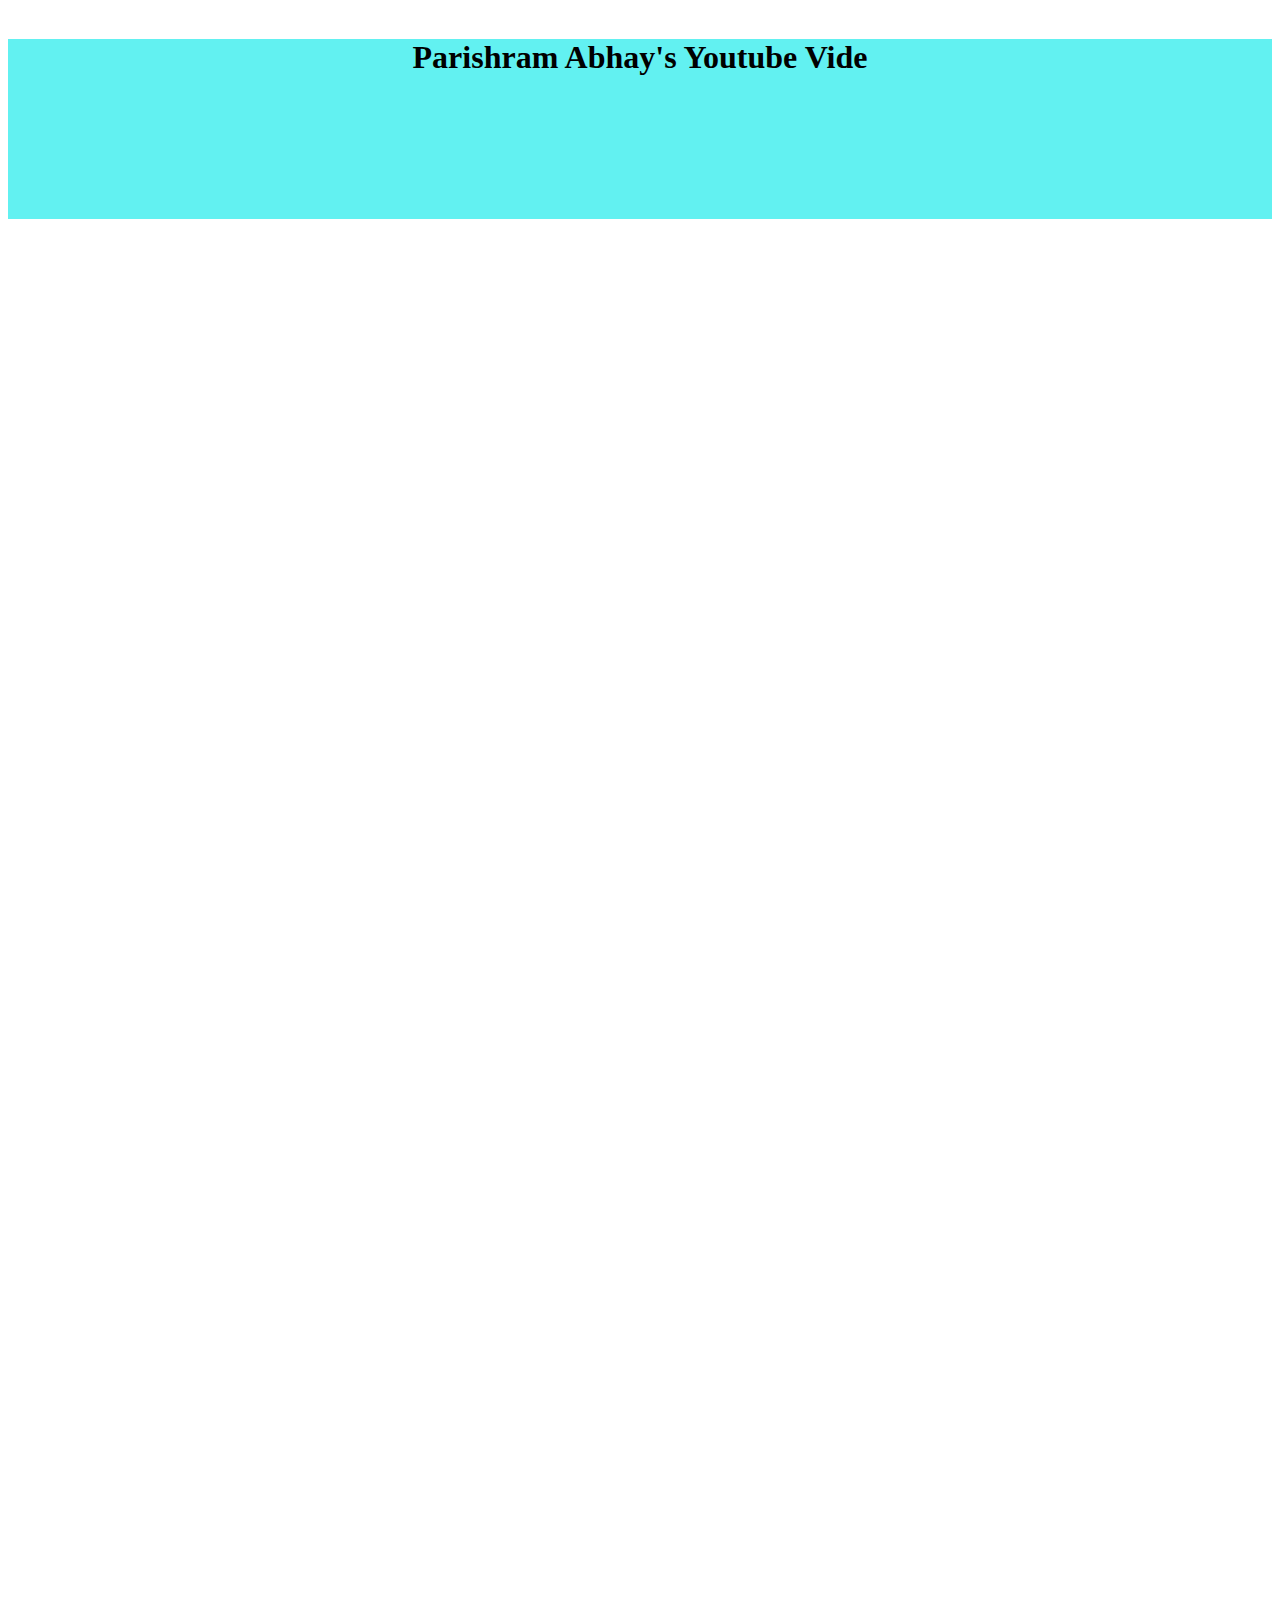
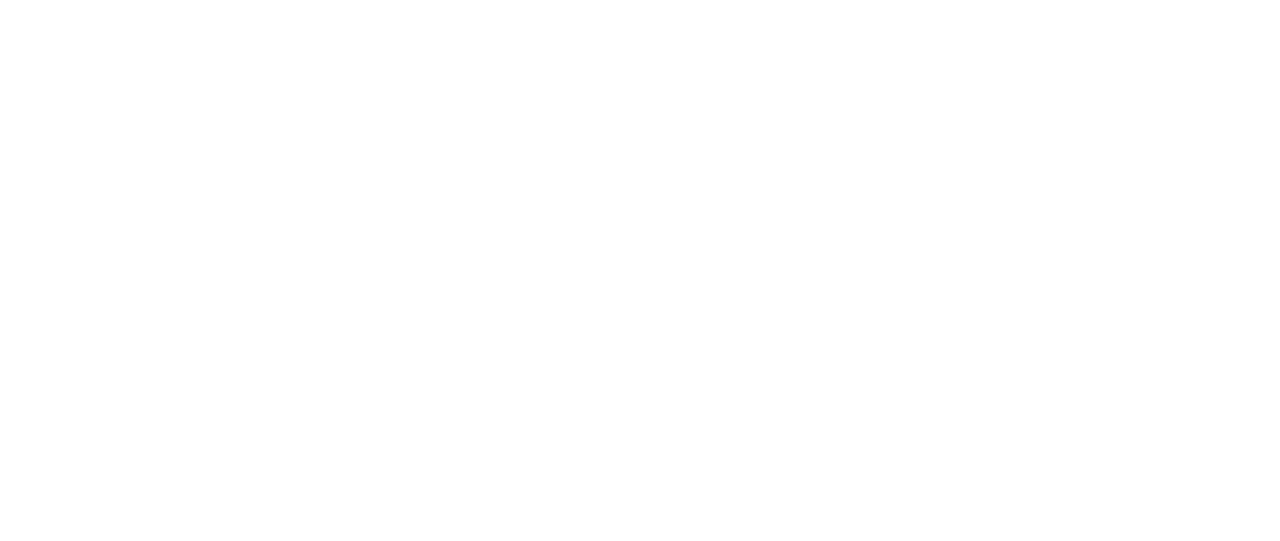
<file: Abhay.html>
<!DOCTYPE html>
<html lang="en">
<head>
    <meta charset="UTF-8">
    <meta http-equiv="X-UA-Compatible" content="IE=edge">
    <meta name="viewport" content="width=device-width, initial-scale=1.0">
    <title>Parishram Batch </title>
    <link href="https://cdn.jsdelivr.net/npm/bootstrap@5.2.3/dist/css/bootstrap.min.css" rel="stylesheet" integrity="sha384-rbsA2VBKQhggwzxH7pPCaAqO46MgnOM80zW1RWuH61DGLwZJEdK2Kadq2F9CUG65" crossorigin="anonymous">
    <style>
         .heading{

            height: 20vh;
            background-color: rgb(98, 241, 241);
            
            text-align: center;
            
         }

    </style>
</head>
<body>
      
     <div class="container-fluid heading">
               <div class="row ">
                   <h1 style="
                   margin-top: 39px"> Parishram Abhay's Youtube Vide</h1>
               </div>
     </div>

     <!-- Video Section Start -->


     <div class="container">
         
        <div class="row mt-2">
           <div class="col-12 col-md-6 mb-2">
            <iframe width="100%" height="315" src="https://www.youtube.com/embed/Wsy1CN-0xTc" title="YouTube video player" frameborder="0" allow="accelerometer; autoplay; clipboard-write; 
            encrypted-media; gyroscope; picture-in-picture; web-share" allowfullscreen></iframe>
            </div>
           <div class="col-12 col-md-6 mb-2">
           <iframe width="100%" height="315" src="https://www.youtube.com/embed/Wsy1CN-0xTc" title="YouTube video player" frameborder="0" allow="accelerometer; autoplay; clipboard-write; encrypted-media; gyroscope; picture-in-picture; web-share" allowfullscreen></iframe></div>
          <div class="col-12 col-md-6 mb-2">
            <iframe width="100%" height="315" src="https://www.youtube.com/embed/EdVctkyON0o" title="YouTube video player" frameborder="0" allow="accelerometer; autoplay; 
            clipboard-write; encrypted-media; gyroscope; picture-in-picture; web-share" allowfullscreen></iframe>
           </div>
           <div class="col-12 col-md-6 mb-2">
           <iframe width="100%" height="315" src="https://www.youtube.com/embed/Wsy1CN-0xTc" title="YouTube video player" frameborder="0" allow="accelerometer; autoplay; clipboard-write; encrypted-media; gyroscope; picture-in-picture; web-share" allowfullscreen></iframe></div>
          <div class="col-12 col-md-6 mb-2">
            <iframe width="100%" height="315" src="https://www.youtube.com/embed/EdVctkyON0o" title="YouTube video player" frameborder="0" allow="accelerometer; autoplay; 
            clipboard-write; encrypted-media; gyroscope; picture-in-picture; web-share" allowfullscreen></iframe>
           </div>
           <div class="col-12 col-md-6 mb-2">
           <iframe width="100%" height="315" src="https://www.youtube.com/embed/Wsy1CN-0xTc" title="YouTube video player" frameborder="0" allow="accelerometer; autoplay; clipboard-write; encrypted-media; gyroscope; picture-in-picture; web-share" allowfullscreen></iframe>
          </div>

          
        </div>
          
        </div>
        
          
        </div>
        
    </div>




    <script src="https://cdn.jsdelivr.net/npm/bootstrap@5.2.3/dist/js/bootstrap.bundle.min.js" integrity="sha3812 col-md-4-kenU1KFdBIe4zVF0s0G1M5b4hcpxyD9F7jL+jjXkk+Q2h455rYXK/7HAuoJl+0I4" crossorigin="anonymous"></script>

</body>
</html>
</file>
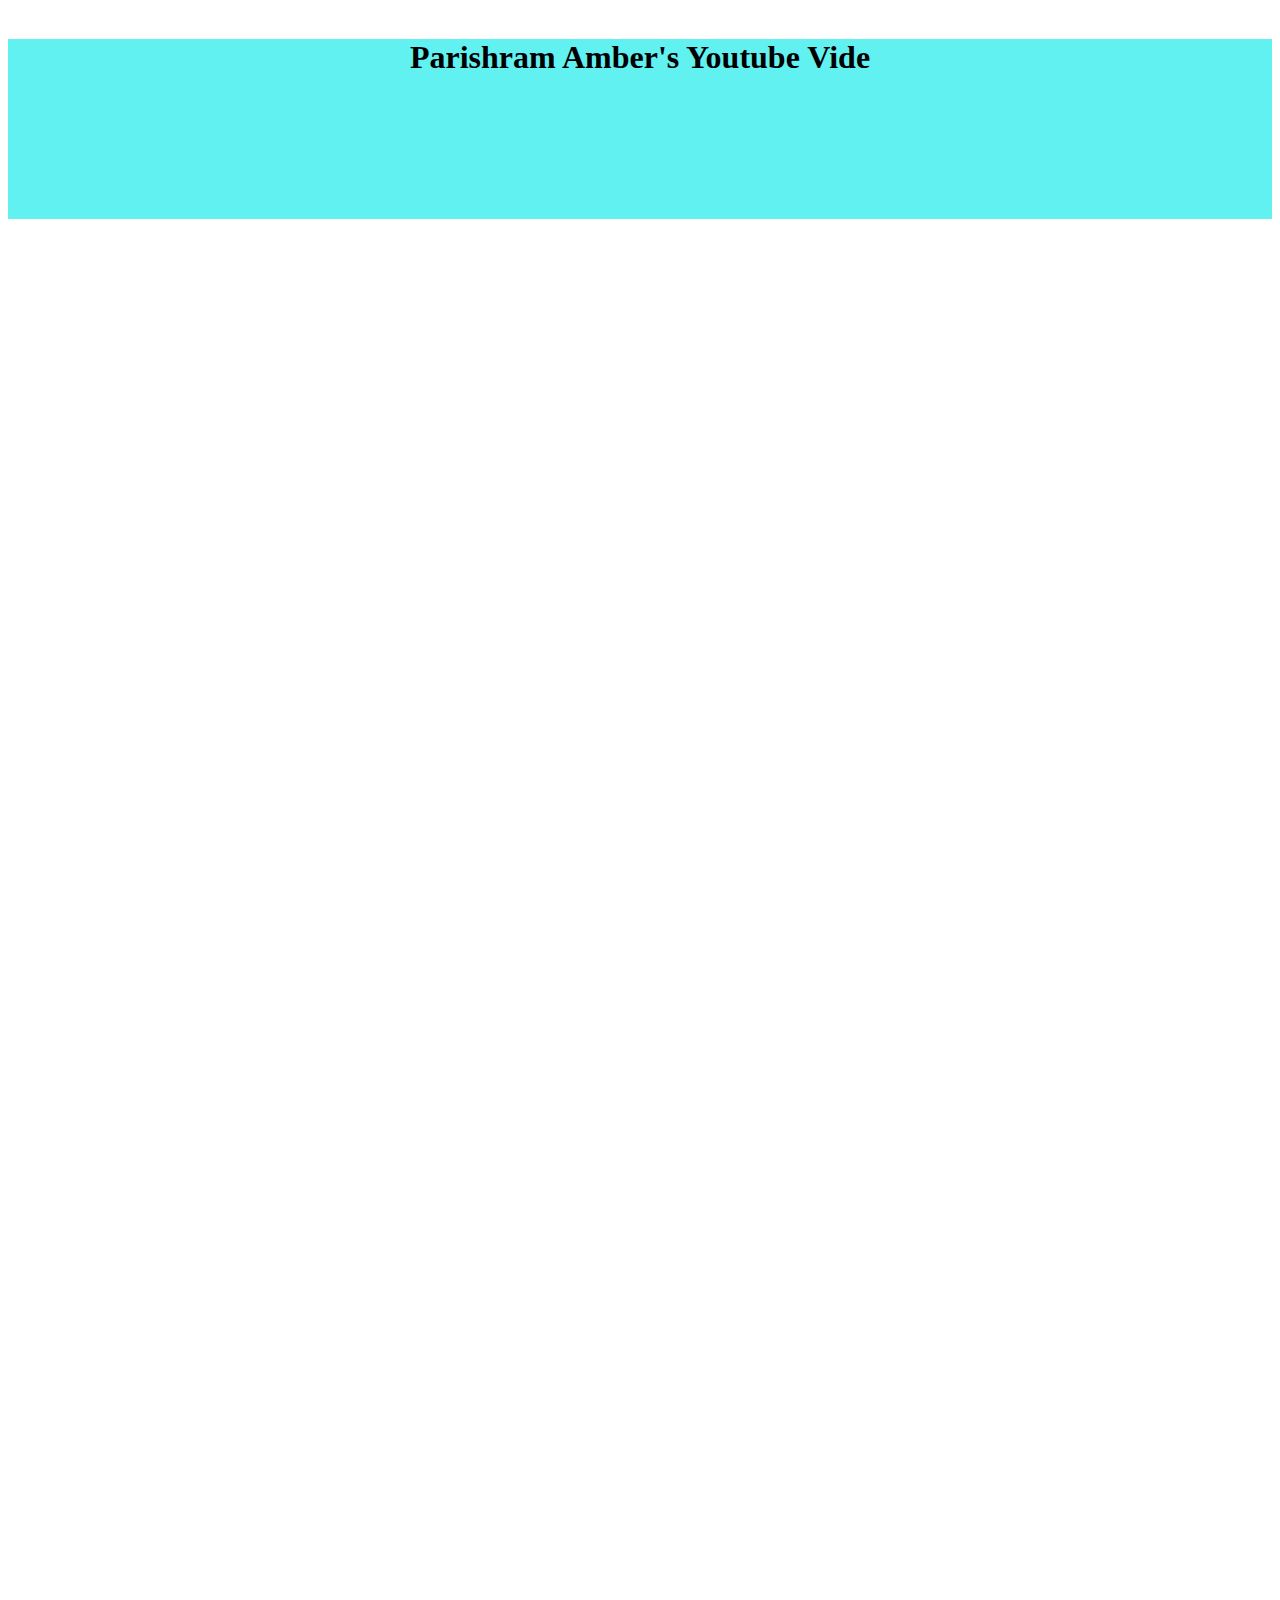
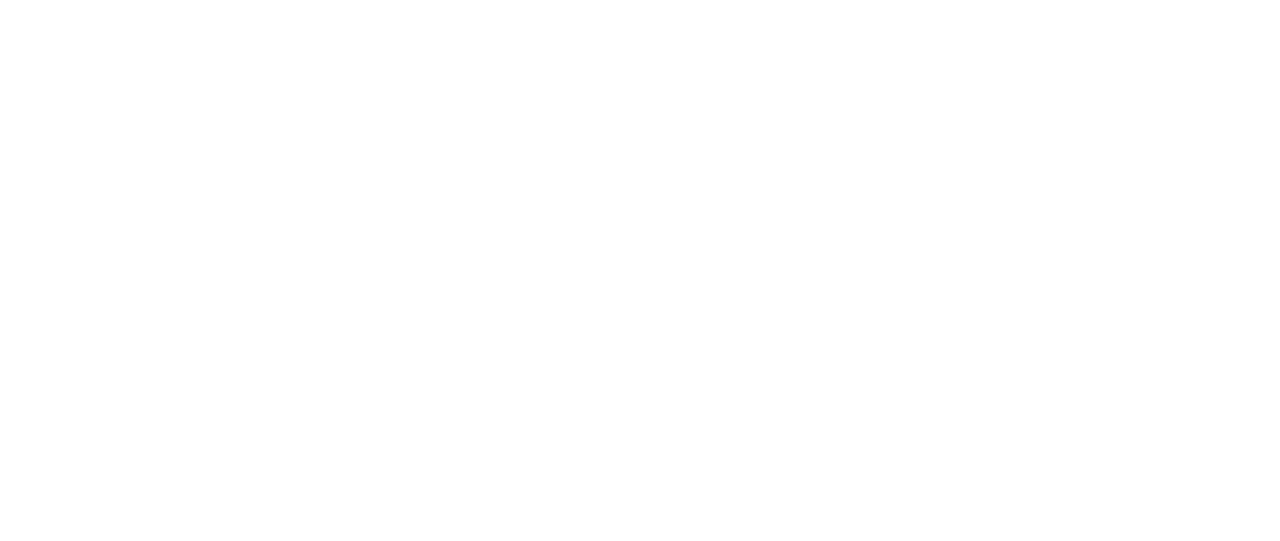
<file: Amber.html>
<!DOCTYPE html>
<html lang="en">
<head>
    <meta charset="UTF-8">
    <meta http-equiv="X-UA-Compatible" content="IE=edge">
    <meta name="viewport" content="width=device-width, initial-scale=1.0">
    <title>Parishram Batch </title>
    <link href="https://cdn.jsdelivr.net/npm/bootstrap@5.2.3/dist/css/bootstrap.min.css" rel="stylesheet" integrity="sha384-rbsA2VBKQhggwzxH7pPCaAqO46MgnOM80zW1RWuH61DGLwZJEdK2Kadq2F9CUG65" crossorigin="anonymous">
    <style>
         .heading{

            height: 20vh;
            background-color: rgb(98, 241, 241);
            
            text-align: center;
            
         }

         

    </style>
</head>
<body>
      
     <div class="container-fluid heading">
               <div class="row ">
                   <h1 style="margin-top: 39px"> Parishram Amber's Youtube Vide</h1>
               </div>
     </div>

     <!-- Video Section Start -->


     <div class="container">
         
        <div class="row mt-2">
           <div class="col-12 col-md-6 mb-2">
            <iframe width="100%" height="315" src="https://www.youtube.com/embed/EdVctkyON0o" title="YouTube video player" frameborder="0" allow="accelerometer; autoplay; 
            clipboard-write; encrypted-media; gyroscope; picture-in-picture; web-share" allowfullscreen></iframe>
           </div>
           <div class="col-12 col-md-6 mb-2">
            <iframe width="100%" height="315" src="https://www.youtube.com/embed/EdVctkyON0o" title="YouTube video player" frameborder="0" allow="accelerometer; autoplay; clipboard-write; 
            encrypted-media; gyroscope; picture-in-picture; web-share" allowfullscreen></iframe>
          </div>
          <div class="col-12 col-md-6 mb-2">
            <iframe width="100%" height="315" src="https://www.youtube.com/embed/EdVctkyON0o" title="YouTube video player" frameborder="0" allow="accelerometer; autoplay; 
            clipboard-write; encrypted-media; gyroscope; picture-in-picture; web-share" allowfullscreen></iframe>
           </div>
           <div class="col-12 col-md-6 mb-2">
            <iframe width="100%" height="315" src="https://www.youtube.com/embed/EdVctkyON0o" title="YouTube video player" frameborder="0" allow="accelerometer; autoplay; clipboard-write; 
            encrypted-media; gyroscope; picture-in-picture; web-share" allowfullscreen></iframe>
          </div>
          <div class="col-12 col-md-6 mb-2">
            <iframe width="100%" height="315" src="https://www.youtube.com/embed/EdVctkyON0o" title="YouTube video player" frameborder="0" allow="accelerometer; autoplay; 
            clipboard-write; encrypted-media; gyroscope; picture-in-picture; web-share" allowfullscreen></iframe>
           </div>
           <div class="col-12 col-md-6 mb-2">
            <iframe width="100%" height="315" src="https://www.youtube.com/embed/EdVctkyON0o" title="YouTube video player" frameborder="0" allow="accelerometer; autoplay; clipboard-write; 
            encrypted-media; gyroscope; picture-in-picture; web-share" allowfullscreen></iframe>
          </div>

          
        </div>
          
        </div>
        
          
        </div>
        
    </div>




    <script src="https://cdn.jsdelivr.net/npm/bootstrap@5.2.3/dist/js/bootstrap.bundle.min.js" integrity="sha3812 col-md-4-kenU1KFdBIe4zVF0s0G1M5b4hcpxyD9F7jL+jjXkk+Q2h455rYXK/7HAuoJl+0I4" crossorigin="anonymous"></script>

</body>
</html>
</file>
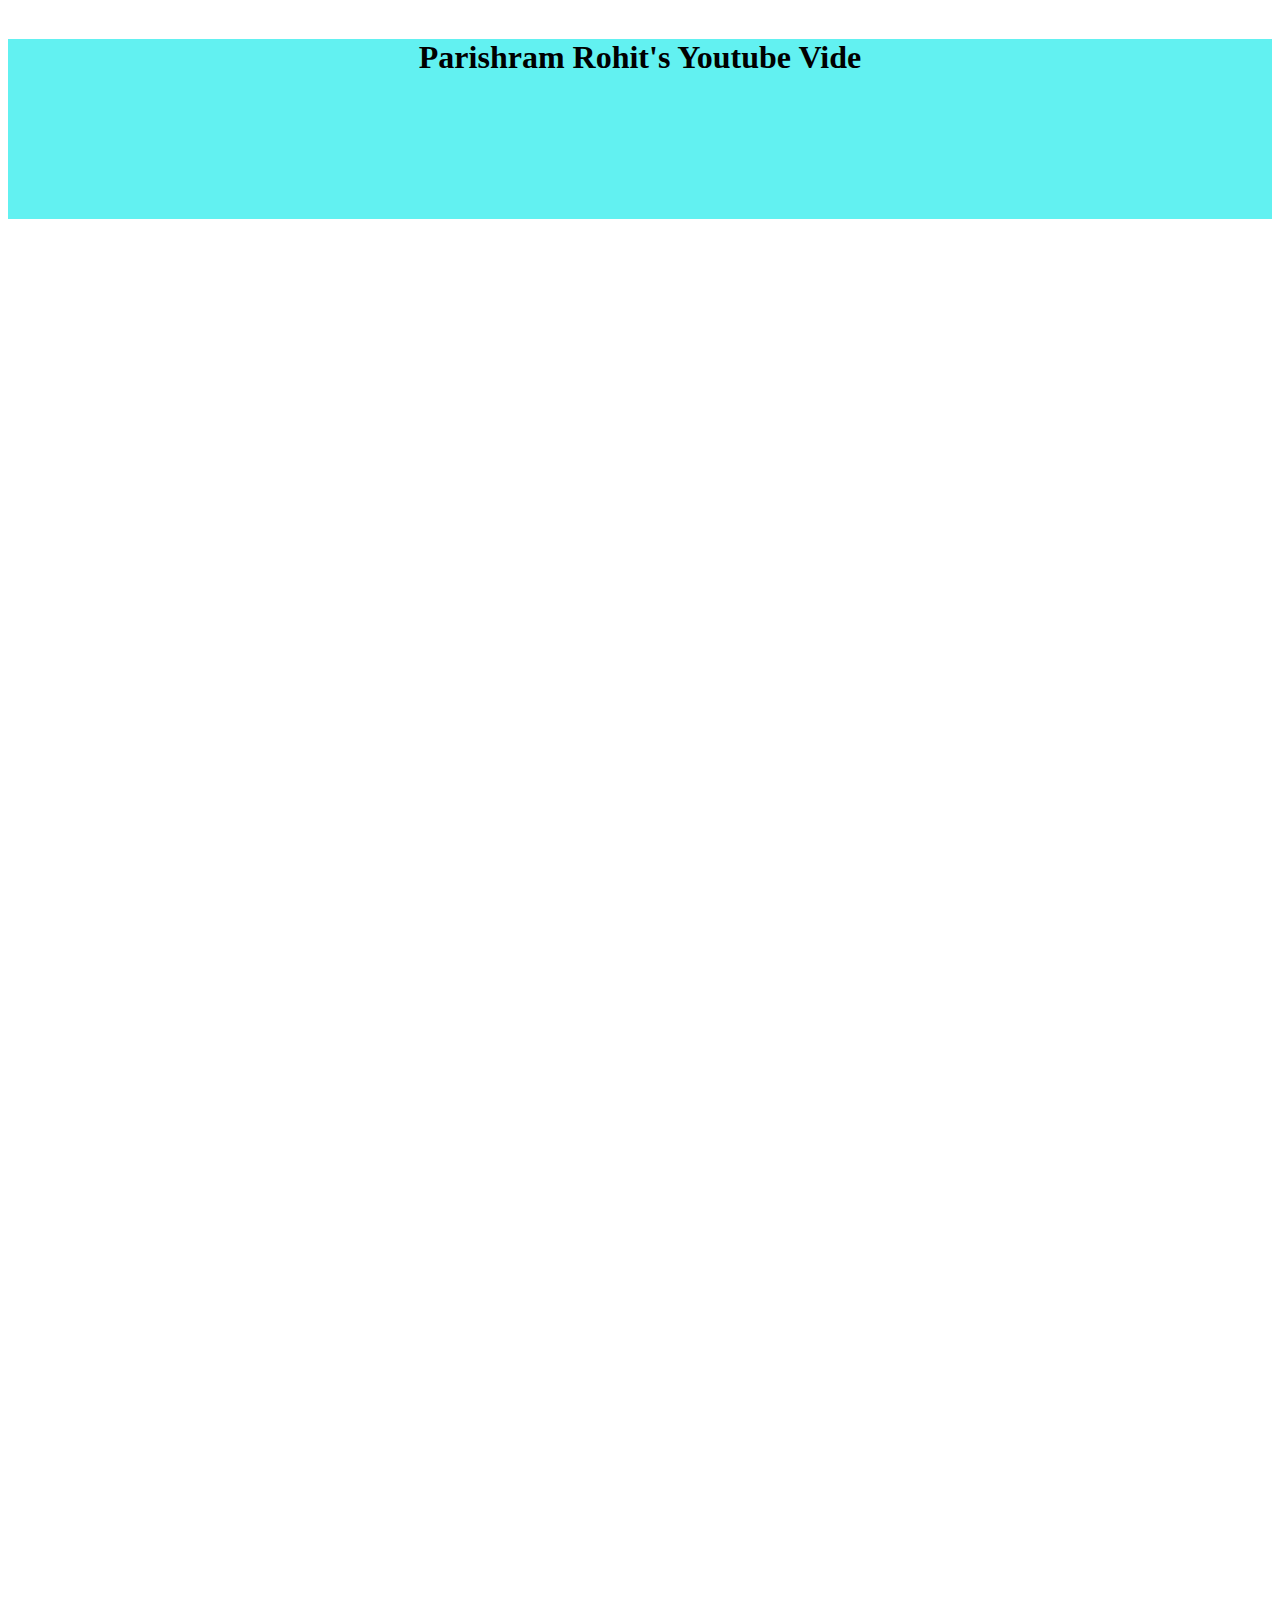
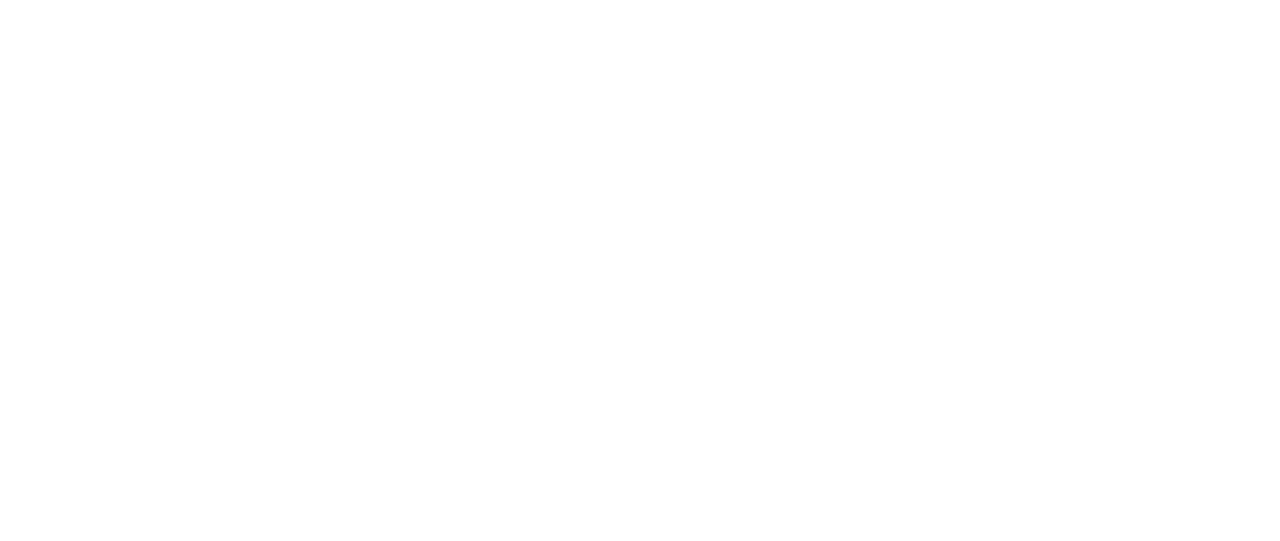
<file: Rohit.html>
<!DOCTYPE html>
<html lang="en">
<head>
    <meta charset="UTF-8">
    <meta http-equiv="X-UA-Compatible" content="IE=edge">
    <meta name="viewport" content="width=device-width, initial-scale=1.0">
    <title>Parishram Batch </title>
    <link href="https://cdn.jsdelivr.net/npm/bootstrap@5.2.3/dist/css/bootstrap.min.css" rel="stylesheet" integrity="sha384-rbsA2VBKQhggwzxH7pPCaAqO46MgnOM80zW1RWuH61DGLwZJEdK2Kadq2F9CUG65" crossorigin="anonymous">
    <style>
         .heading{

            height: 20vh;
            background-color: rgb(98, 241, 241);
            
            text-align: center;
            
         }

    </style>
</head>
<body>
      
     <div class="container-fluid heading">
               <div class="row ">
                   <h1 style="
                   margin-top: 39px"> Parishram Rohit's Youtube Vide</h1>
               </div>
     </div>

     <!-- Video Section Start -->


     <div class="container">
         
        <div class="row mt-2">
           <div class="col-12 col-md-6 mb-2">
           <iframe width="100%" height="315" src="https://www.youtube.com/embed/nEuVDv501iQ" title="YouTube video player" frameborder="0" allow="accelerometer; autoplay; clipboard-write; encrypted-media; gyroscope; picture-in-picture; web-share" allowfullscreen></iframe>
           </div>
           <div class="col-12 col-md-6 mb-2">
            <iframe width="100%" height="315" src="https://www.youtube.com/embed/EdVctkyON0o" title="YouTube video player" frameborder="0" allow="accelerometer; autoplay; clipboard-write; 
            encrypted-media; gyroscope; picture-in-picture; web-share" allowfullscreen></iframe>
          </div>
          <div class="col-12 col-md-6 mb-2">
           <iframe width="100%" height="315" src="https://www.youtube.com/embed/nEuVDv501iQ" title="YouTube video player" frameborder="0" allow="accelerometer; autoplay; clipboard-write; encrypted-media; gyroscope; picture-in-picture; web-share" allowfullscreen></iframe>
           </div>
           <div class="col-12 col-md-6 mb-2">
            <iframe width="100%" height="315" src="https://www.youtube.com/embed/EdVctkyON0o" title="YouTube video player" frameborder="0" allow="accelerometer; autoplay; clipboard-write; 
            encrypted-media; gyroscope; picture-in-picture; web-share" allowfullscreen></iframe>
          </div>
          <div class="col-12 col-md-6 mb-2">
           <iframe width="100%" height="315" src="https://www.youtube.com/embed/nEuVDv501iQ" title="YouTube video player" frameborder="0" allow="accelerometer; autoplay; clipboard-write; encrypted-media; gyroscope; picture-in-picture; web-share" allowfullscreen></iframe>
           </div>
           <div class="col-12 col-md-6 mb-2">
            <iframe width="100%" height="315" src="https://www.youtube.com/embed/EdVctkyON0o" title="YouTube video player" frameborder="0" allow="accelerometer; autoplay; clipboard-write; 
            encrypted-media; gyroscope; picture-in-picture; web-share" allowfullscreen></iframe>
          </div>

          
        </div>
          
        </div>
        
          
        </div>
        
    </div>




    <script src="https://cdn.jsdelivr.net/npm/bootstrap@5.2.3/dist/js/bootstrap.bundle.min.js" integrity="sha3812 col-md-4-kenU1KFdBIe4zVF0s0G1M5b4hcpxyD9F7jL+jjXkk+Q2h455rYXK/7HAuoJl+0I4" crossorigin="anonymous"></script>

</body>
</html>
</file>
